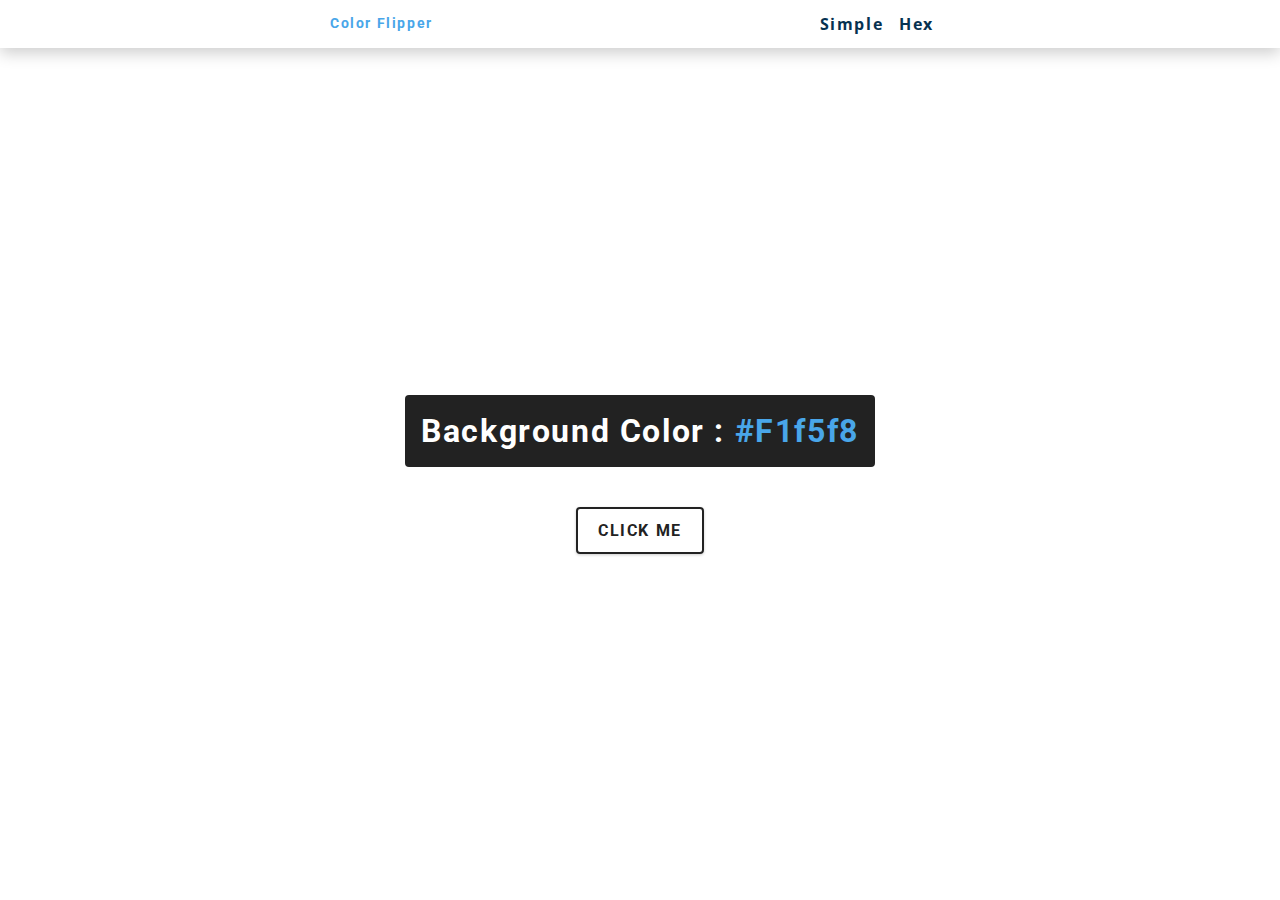
<file: index.html>
<!DOCTYPE html>
<html lang="en">
  <head>
    <title></title>
    <meta charset="UTF-8">
    <meta name="viewport" content="width=device-width, initial-scale=1">
    <!-- styles -->
    <link href="style.css" rel="stylesheet">
  </head>
  <body>
    <nav>
      <div class="nav-center">
        <h4>Color Flipper</h4>
        <ul class="nav-links">
          <li>
            <a href="index.html">Simple</a>
          </li>
          <li>
            <a href="hex.html">Hex</a>
          </li>
        </ul>
      </div>
    </nav>
    <main>
      <div class="container">
        <h2>background color : 
          <span class="color">  
            #f1f5f8
          </span>
        </h2>
        <button class="btn btn-hero" id="btn">click me</button>

      </div>

    </main>
    <!-- java script -->
    <script src="app.js"></script>
  </body>
</html>
</file>
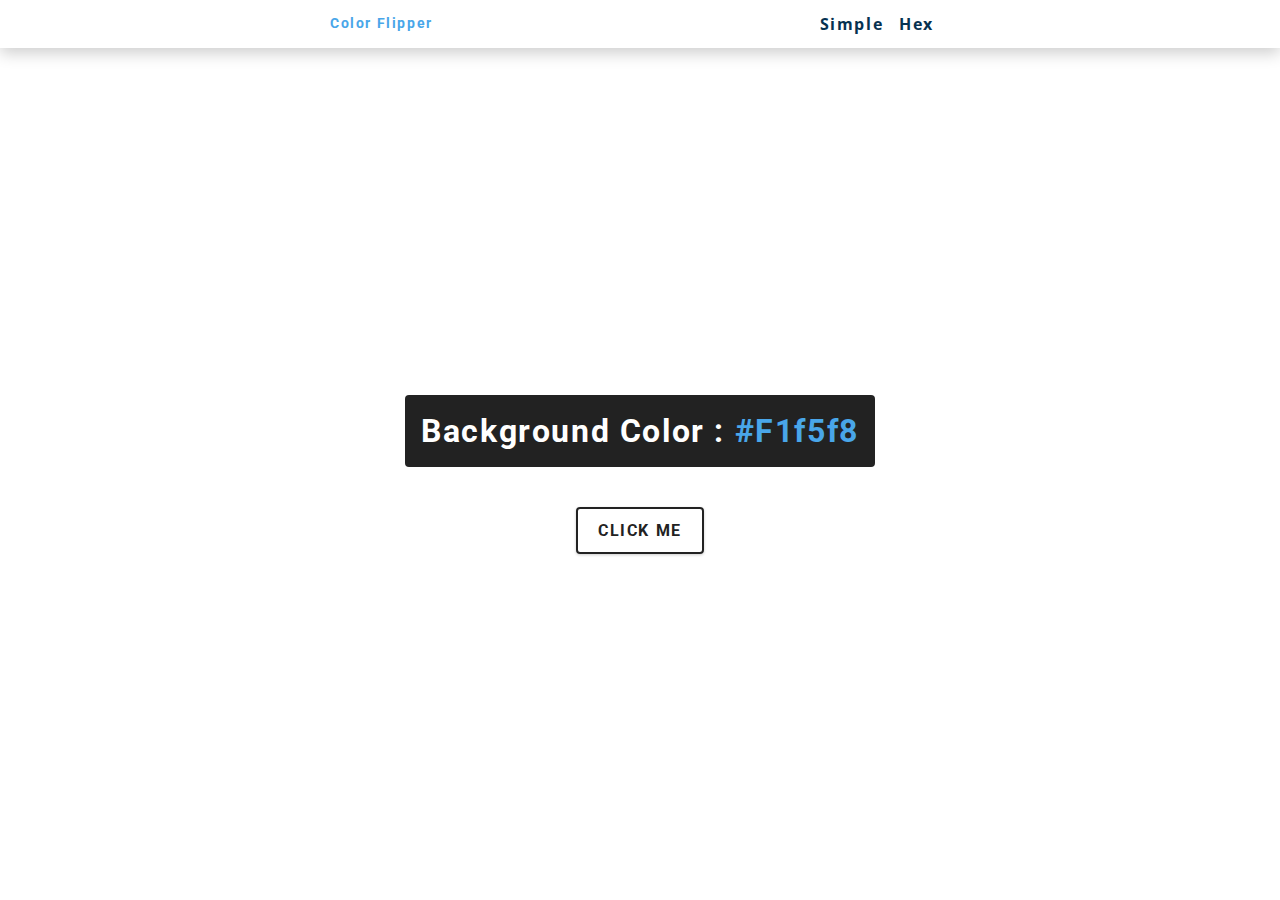
<file: hex.html>
<!DOCTYPE html>
<html lang="en">
  <head>
    <title></title>
    <meta charset="UTF-8">
    <meta name="viewport" content="width=device-width, initial-scale=1">
    <!-- styles -->
    <link href="style.css" rel="stylesheet">
  </head>
  <body>
    <nav>
      <div class="nav-center">
        <h4>Color Flipper</h4>
        <ul class="nav-links">
          <li>
            <a href="index.html">Simple</a>
          </li>
          <li>
            <a href="hex.html">Hex</a>
          </li>
        </ul>
      </div>
    </nav>
    <main>
      <div class="container">
        <h2>background color : 
          <span class="color">  
            #f1f5f8
          </span>
        </h2>
        <button class="btn btn-hero" id="btn">click me</button>
      </div>
    </main>
    <!-- java script -->
    <script src="hex.js"></script>
  </body>
</html>
</file>
<file: style.css>
@import url("https://fonts.googleapis.com/css?family=Open+Sans|Roboto:400,700&display=swap");

* {
  margin: 0;
  padding: 0;
  box-sizing: border-box;
}

body {
  font-family: "Open Sans", sans-serif;
  color: hsl(210, 36%, 96%);
  line-height: 1.5;
  font-size: 0.875rem;
}

ul {
  list-style-type: none;
}

a {
  text-decoration: none;
}

h1,
h2,
h3,
h4 {
  letter-spacing: 0.1rem;
  text-transform: capitalize;
  line-height: 1.25;
  margin-bottom: 0.75rem;
  font-family: "Roboto", sans-serif;
}

h1 {
  font-size: 3rem;
}

h2 {
  font-size: 2rem;
}

h3 {
  font-size: 1.25rem;
}

h4 {
  font-size: 0.875rem;
}

main {
  min-height: 100vh;
  display: grid;
  place-items: center;
}

/* Nav */
nav {
  background: #fff;
  height: 3rem;
  display: grid;
  align-items: center;
  box-shadow: 0 5px 15px rgba(0, 0, 0, 0.2);
}

.nav-center {
  width: 90vw;
  max-width: 620px;
  margin: 0 auto;
  display: flex;
  align-items: center;
  justify-content: space-between;
}

.nav-center h4 {
  margin-bottom: 0;
  color: hsl(205, 78%, 60%);
}

.nav-links {
  display: flex;
}

nav a {
  text-transform: capitalize;
  font-weight: 700;
  font-size: 1rem;
  color: hsl(205, 86%, 17%);
  letter-spacing: 0.1rem;
  margin-right: 1rem;
}

nav a:hover {
  color: hsl(205, 78%, 60%);
}

/* Container */
main {
  min-height: calc(100vh - 3rem);
  display: grid;
  place-items: center;
}

.container {
  text-align: center;
}

.container h2 {
  background: #222;
  color: #fff;
  padding: 1rem;
  border-radius: 0.25rem;
  margin-bottom: 2.5rem;
}

.color {
  color: hsl(205, 78%, 60%);
}

.btn-hero {
  font-family: "Roboto", sans-serif;
  text-transform: uppercase;
  background: transparent;
  color: #222;
  letter-spacing: 0.1rem;
  display: inline-block;
  font-weight: 700;
  transition: all 300ms linear;
  border: 2px solid #222;
  cursor: pointer;
  box-shadow: 0 1px 3px rgba(0, 0, 0, 0.2);
  border-radius: 0.25rem;
  font-size: 1rem;
  padding: 0.75rem 1.25rem;
}

.btn-hero:hover {
  color: #fff;
  background: #222;
}
</file>
